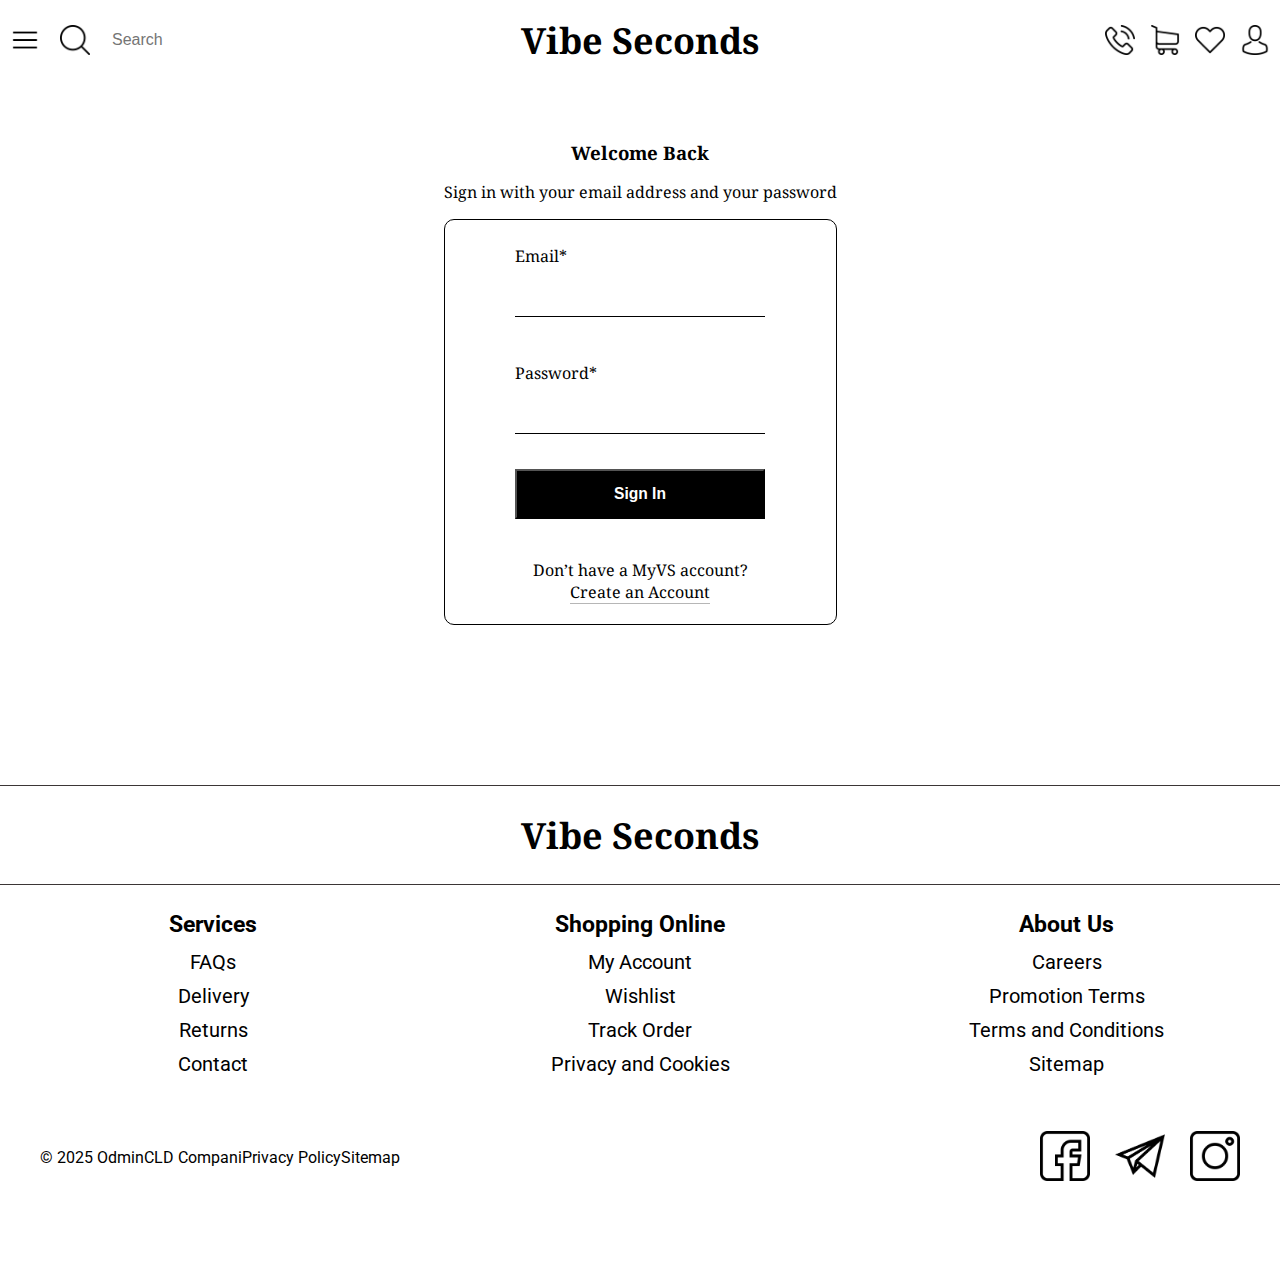
<file: VsCode/signin.html>
<!DOCTYPE html>
<html>
  <head>
    <meta charset="UTF-8" />
    <meta name="viewport" content="width=device-width, initial-scale=1.0" />
    <title>Vibe Seconds</title>
    <link rel="favicon" href="favicon/" />
    <link rel="apple-touch-icon" sizes="180x180" href="favicon//apple-touch-icon.png" />
    <link rel="icon" type="image/png" sizes="32x32" href="favicon//favicon-32x32.png" />
    <link rel="icon" type="image/png" sizes="16x16" href="favicon//favicon-16x16.png" />
    <link rel="manifest" href="favicon//site.webmanifest" />
    <link rel="stylesheet" href="basket.html" />
    <link rel="stylesheet" href="style.css" />
  </head>
  <body>
    <!-- /* ========================= */ /* HEADER */ /* ========================= */ -->
    <header>
      <div class="header-container">
        <div class="header-left">
          <button class="header-button nav-icons" id="button-menu">
            <img src="Icon/icon-menu-bar.png" alt="Menu" class="menu-icon" />
          </button>
          <div class="search-container">
            <label for="main-search" class="search-bar nav-icons">
              <img src="Icon/icon-magnifying-glass.png" alt="icon-magnifying-glass" />
              <input type="search" id="main-search" placeholder="Search" class="main-search" />
            </label>
          </div>
        </div>
        <div class="header-center">
          <div class="logo-container">
            <a href="index.html">
              <h1 class="logo">Vibe Seconds</h1>
            </a>
          </div>
        </div>
        <nav class="header-right">
          <ul class="nav-list">
            <li>
              <button class="header-button nav-icons" id="contact-button">
                <img src="Icon/icon-phone-call.png" alt="ContactUs" />
              </button>
            </li>
            <li>
              <a href="Basket.html" class="nav-icons"><img src="Icon/icon-shopping-cart.png" alt="Basket" /></a>
            </li>
            <li>
              <a href="wishlist.html" class="nav-icons"><img src="Icon/icon-heart.png" alt="Wishlist" /></a>
            </li>
            <li>
              <a href="signin.html" class="nav-icons"><img src="Icon/icon-avatar.png" alt="Profil" /></a>
            </li>
          </ul>
        </nav>
      </div>
    </header>
    <!-- /* ========================= */ /* MAIN */ /* ========================= */ -->

    <main>
      <div class="bag-container">
        <h3>Welcome Back</h3>
        <p>Sign in with your email address and your password</p>
        <form action="signin.html">
          <div class="signin-container">
            <label for="input-email-log">
              <p>Email*</p>
              <input type="email" id="input-email-log" required />
            </label>

            <label for="input-password-log">
              <p>Password*</p>
              <input type="password" id="input-password-log" required />
            </label>
            <button class="signin" id="button-log" type="submit" value="">
              <h3>Sign In</h3>
            </button>
            <p>Don’t have a MyVS account?</p>
            <a href="registration.html" class="a-border">Create an Account</a>
          </div>
        </form>
      </div>
    </main>
    <!-- /* ========================= */ /* Footer */ /* ========================= */ -->

    <footer>
      <div class="logo-container-second">
        <a href="index.html">
          <h1 class="logo logo2">Vibe Seconds</h1>
        </a>
      </div>

      <button class="header-button nav-icons" id="contact-button-mobile">
        <img src="Icon/icon-phone-call.png" alt="ContactUs" />
      </button>
      <div class="footer-container-mobile">
        <div class="footer-toggle-first" role="button" tabindex="0">
          <h3>Customer Service</h3>
          <img src="Icon/pluse-icon.png" alt="pluse-icon" />
        </div>
        <div class="footer-toggle-second" role="button" tabindex="0">
          <h3>Shopping Online</h3>
          <img src="Icon/pluse-icon.png" alt="pluse-icon" />
        </div>
        <div class="footer-toggle-third" role="button" tabindex="0">
          <h3>About Us</h3>
          <img src="Icon/pluse-icon.png" alt="pluse-icon" />
        </div>
      </div>
      <div class="footer-container">
        <div class="footer-container-first">
          <ul>
            <li><h3>Services</h3></li>
            <li><a href="index.html">FAQs</a></li>
            <li><a href="index.html">Delivery</a></li>
            <li><a href="index.html">Returns</a></li>
            <li><a href="index.html">Contact</a></li>
          </ul>
        </div>

        <div class="footer-container-second">
          <ul>
            <li><h3>Shopping Online</h3></li>
            <li><a href="signin.html">My Account</a></li>
            <li><a href="wishlist.html">Wishlist</a></li>
            <li><a href="index.html">Track Order</a></li>
            <li><a href="index.html">Privacy and Cookies</a></li>
          </ul>
        </div>

        <div class="footer-container-thirt">
          <ul>
            <li><h3>About Us</h3></li>
            <li><a href="index.html">Careers</a></li>
            <li><a href="index.html">Promotion Terms</a></li>
            <li><a href="index.html">Terms and Conditions</a></li>
            <li><a href="index.html">Sitemap</a></li>
          </ul>
        </div>
      </div>

      <div class="watermark">
        <ul class="footer-left">
          <li>© 2025 OdminCLD Compani</li>
          <li><a href="index.html">Privacy Policy</a></li>
          <li><a href="index.html">Sitemap</a></li>
        </ul>

        <ul class="footer-right">
          <li>
            <a href="https://www.facebook.com/profile.php?id=61552203474509"><img src="Icon/facebook-icon.png" alt="" /></a>
          </li>
          <li>
            <a href="https://t.me/chibachill"><img src="Icon/telegram-icon.png" alt="" /></a>
          </li>
          <li>
            <a href="https://www.instagram.com/chibachill"><img src="Icon/instagram-icon.png" alt="" /></a>
          </li>
        </ul>
      </div>
    </footer>
  </body>
</html>
</file>
<file: VsCode/style.css>
@import url("https://fonts.googleapis.com/css2?family=Cascadia+Code:ital,wght@0,200..700;1,200..700&display=swap");
@import url("https://fonts.googleapis.com/css2?family=Roboto:ital,wght@0,100..900;1,100..900&display=swap");
@import url("https://fonts.googleapis.com/css2?family=Noto+Serif:ital,wght@0,100..900;1,100..900&display=swap");
* {
  box-sizing: border-box;
  user-select: none;
  -webkit-user-drag: none;
  -webkit-tap-highlight-color: transparent;
}
html {
  font-family: Noto Serif, serif, sans-serif;
  width: 100%;
  margin: 0px;
  padding: 0px;
  background-color: white;
  color: #000000;
  text-align: center;
  user-select: none;
  -webkit-user-drag: none;
}
body {
  font-family: Noto Serif, serif, sans-serif;
  width: 100%;
  min-height: 1200px;
  margin: 0px;
  padding: 0px;
  background-color: white;
  color: #000000;
  text-align: center;
  user-select: none;
  -webkit-user-drag: none;
  margin-bottom: 50px;
  display: flex;
  flex-direction: column;
}
a {
  user-select: none;
  -webkit-user-drag: none;
  text-decoration: none;
  -webkit-tap-highlight-color: transparent;
  color: #000000;
}
a:visited {
  color: #000000;
  -webkit-user-drag: none;
}
img {
  width: 100%;
  user-select: none;
  -webkit-user-drag: none;
}
button {
  -webkit-tap-highlight-color: transparent;
}
h1 {
  font-family: Noto Serif, serif, sans-serif;
}
h1,
h2,
h3,
h4 {
  margin: 0px;
}
ul {
  margin: 0px;
  padding: 0px;
}
li {
  font-family: Roboto, sans-serif;
  list-style-type: none;
  margin: 0px;
  padding: 0px;
}
/* ========================= */ /* HEADER */ /* ========================= */
.header-container {
  position: relative;
  position: fixed;
  background-color: white;
  display: flex;
  align-items: center;
  justify-content: space-between;
  width: 100%;
  height: 80px;
  margin: 0px;
  padding: 0px;
  z-index: 3;
}
.header-left {
  display: flex;
  flex: 1;
  align-items: center;
  justify-content: flex-start;
}
.header-button {
  justify-content: center;
  align-items: center;
  display: flex;
  padding: 0px;
  background-color: transparent;
  text-decoration: none;
  cursor: pointer;
  border: 0;
  font-family: Roboto, Arial, sans-serif;
  font-size: 17px;
}
.nav-icons {
  display: flex;
}
.nav-icons img {
  width: 30px;
  pointer-events: none;
}
#button-menu {
  margin-left: 10px;
}
.search-container {
  display: flex;
  align-items: center;
  justify-content: left;
  margin-left: 20px;
  width: 100%;
}
.search-bar {
  align-items: center;
  display: flex;
  justify-content: flex-start;
  align-items: center;
}
.main-search {
  width: 100%;
  max-width: 200px;
  margin-left: 10px;
  height: 35px;
  padding: 8px 12px;
  font-size: 16px;
  border: 0px;
  background-color: transparent;
}
.main-search:focus {
  outline: none;
  border-bottom: 1px solid rgba(0, 0, 0, 0.377);
  border-radius: 0px;
  max-width: 100%;
}
.header-center {
  display: flex;
  flex: 1;
  align-items: center;
  justify-content: center;
}
.logo-container {
  display: flex;
  align-items: center;
  justify-content: center;
}
.logo-container {
  display: flex;
  min-width: 160px;
  align-items: center;
  justify-content: center;
  text-decoration: none;
}
.logo {
  font-size: 36px;
  display: flex;
  align-items: center;
  justify-content: center;
  text-decoration: none;
  pointer-events: none;
}
.header-right {
  display: flex;
  flex: 1;
  align-items: center;
  justify-content: center;
}
.nav-list {
  margin: 0px;
  padding: 0px;
  display: flex;
  flex: 1;
  align-items: center;
  list-style-type: none;
  justify-content: flex-end;
  gap: 15px;
  margin-right: 10px;
}
.search-container-mobile {
  display: none;
}

/* ========================= */ /* BODY */ /* ========================= */

main {
  display: flex;
  flex: 1;
  flex-direction: column;
  padding-top: 80px;
  padding-bottom: 100px;
  align-items: center;
  text-align: center;
}
.bag-container {
  padding: 60px 0px;
}
.video-logo-container {
  display: grid;
  width: 100%;
}
.video-container {
  width: 100%;
  grid-area: 1/1;
  z-index: 1;
}
.logo-video {
  display: flex;
  grid-area: 1/1;
  height: 90%;
  justify-content: center;
  align-items: end;
  z-index: 2;
}
.logo-video-img {
  display: flex;
  max-width: 600px;
  margin-bottom: 90px;
}
.video-fullskreen {
  width: 100%;
}
.img-fullskreen video {
  width: 100%;
  height: auto;
  display: block;
  object-fit: cover;
  transition: all 0.3s ease;
}
.img-fullskreen {
  max-width: 100%;
  height: auto;
  overflow: hidden;
}
.img-fullskreen img {
  width: 100%;
  height: auto;
  display: block;
  object-fit: cover;
  transition: all 0.3s ease;
}
.img-fullskreen-mobile {
  display: none;
}
h2 {
  font-size: 22px;
  font-weight: 400;
  margin: 0px;
  padding: 20px;
  margin-bottom: 20px;
}
.main-block-container-row:last-of-type {
  padding-bottom: 0px;
}
.main-block-container {
  display: flex;
  width: 100%;
  align-items: center;
  justify-content: center;
  margin: 0px;
  padding: 0px;
  padding-bottom: 80px;
  box-sizing: content-box;
}
.main-block-container ul {
  display: grid;
  width: 1000px;
  grid-template-columns: repeat(auto-fit, minmax(220px, 1fr));
  gap: 5% 5%;
  align-items: center;
  justify-content: center;
  margin: 0px 2%;
  padding: 0px;
}
.main-block-item {
  display: flex;
  max-width: 400px;
  flex-direction: column;
  align-items: center;
  justify-content: center;
  margin: 0px;
  padding: 0px;
}
.main-block-item img {
  padding: 10px 0px;
}
.logo-container-second {
  display: flex;
  background-color: transparent;
  width: 100%;
  height: 100px;
  align-items: center;
  justify-content: center;
  border-top: 1px solid rgb(59, 54, 54);
  border-bottom: 1px solid rgb(59, 54, 54);
}
/* ========================= */ /* Footer */ /* ========================= */
footer {
  width: 100%;
}
#contact-button-mobile {
  display: none;
}
.footer-container-mobile {
  display: none;
}
.footer-container {
  display: flex;
  width: 100%;
  align-items: center;
  justify-content: space-between;
  margin: 20px 0px 50px 0;
}
.footer-container-first,
.footer-container-second,
.footer-container-thirt {
  width: 100%;
  align-items: center;
  justify-content: center;
  font-size: 20px;
  line-height: 1.7;
}
.watermark {
  display: flex;
  align-items: center;
  justify-content: space-between;
  margin: 40px 40px;
}
.footer-left {
  display: flex;
  margin: 0px;
  padding: 0px;
}
.footer-right {
  display: flex;
  gap: 0px 25px;
  align-items: center;
  justify-content: center;
  margin: 0px;
  padding: 0px;
}
.footer-right img {
  width: 50px;
  align-items: center;
  justify-content: center;
}
/* ========================= */ /* Other.html */ /* ========================= */

.signin {
  display: flex;
  align-items: center;
  justify-content: center;
  color: white;
  background-color: black;
  width: 250px;
  height: 50px;
  cursor: pointer;
  margin: 15px;
}
.signin a {
  display: flex;
  color: white;
  height: 100%;
  width: 100%;
  align-items: center;
  justify-content: center;
}
.signin a:hover {
  transition: all 0.3s ease;
  background-color: rgb(44, 42, 42);
}
.signin button:hover {
  transition: all 0.3s ease;
  background-color: rgb(44, 42, 42);
}
.signin-container {
  text-align: left;
  display: flex;
  flex-direction: column;
  justify-content: center;
  align-items: center;
  border: 1px solid rgb(0, 0, 0);
  border-radius: 10px;
  padding-bottom: 20px;
}
.a-border {
  border-bottom: 1px solid rgba(0, 0, 0, 0.288);
}
.signin-container p {
  margin: 25px 0px 0px 0px;
}
.signin-container input {
  border: 0px;
  width: 250px;
  height: 50px;
  border-bottom: 1px solid rgb(0, 0, 0);
  border-radius: 0px;
  margin-bottom: 20px;
  font-size: 18px;
}
.signin-container input:focus {
  outline: none;
}
.reg-container {
  display: flex;
  flex-direction: column;
  border: 1px solid black;
  border-radius: 20px;
  justify-content: center;
  align-items: center;
  padding: 20px;
  margin: 10px;
}
.reg-container-center {
  display: flex;
  text-align: left;
  justify-content: space-between;
  gap: 0 40px;
}
.reg-container-right {
  width: 100%;
}
.reg-container select {
  border: 0px;
  width: 250px;
  height: 50px;
  border-bottom: 1px solid rgb(0, 0, 0);
  border-radius: 0px;
  margin-bottom: 20px;
  font-size: 18px;
  background-color: transparent;
}
.reg-container input {
  border: 0px;
  width: 250px;
  height: 50px;
  border-bottom: 1px solid rgb(0, 0, 0);
  border-radius: 0px;
  margin-bottom: 20px;
  font-size: 18px;
  background-color: transparent;
}
.reg-container input:focus {
  outline: none;
}
.small-text {
  display: flex;
  font-size: 11px;
  align-items: center;
}
.small-text input {
  width: 20px;
  height: 20px;
  margin: 0;
  padding: 0;
  margin-right: 10px;
}
.product-container {
  display: grid;
  grid-template-columns: 5fr 2fr;
  gap: 0px 80px;
  justify-content: space-between;
  max-width: 1500px;
  margin: 0px 20px;
}
.product-left-container {
  display: grid;
  padding: 0px 10px;
  max-width: 1000px;
  grid-template-columns: repeat(2, minmax(250px, 1fr));
}
.product-right-container {
  text-align: left;
  position: relative;
}
.product-name {
  margin: 5px 0px;
  font-weight: 400;
}
.product-right-container a:hover {
  text-decoration: underline;
}
.product-red-price {
  color: red;
}
.product-sale-price {
  color: black;
  text-decoration: line-through;
}
.size-container {
  display: flex;
  width: 100%;
}
.size-button {
  width: 90px;
  height: 35px;
  border: 2px solid black;
  background-color: transparent;
  margin: 10px 0px;
  cursor: pointer;
}
.cart-button {
  width: 100%;
  height: 50px;
  border: 2px solid black;
  background-color: black;
  color: white;
  font-weight: 900;
  margin: 10px 0;
  cursor: pointer;
}
.cart-button:hover {
  background-color: rgb(43, 41, 41);
  transition: all 0.3s ease;
}
.wishlist-button {
  background-color: white;
  border: none;
  cursor: pointer;
  width: 40px;
  position: absolute;
  top: 5px;
  right: 5px;
}
.img-fullskreen-with-logo {
  display: grid;
  width: 100%;
  max-height: 700px;
  overflow: hidden;
  justify-content: center;
  position: relative;
}
.img-container-v2 {
  display: flex;
  grid-area: 1/1;
  justify-content: center;
  align-items: center;
  z-index: 1;
}
.img-logo {
  display: flex;
  max-height: 700px;
  grid-area: 1/1;
  z-index: 2;
  justify-content: center;
  text-align: center;
  align-items: end;
}
.img-logo h1 {
  color: white;
  margin-bottom: 30px;
}
/* ========================= */ /* MOBILE MEDIA */ /* ========================= */

@media (max-width: 780px) {
  /* ========================= */ /* HEADER and Search */ /* ========================= */
  .header-container {
    height: 60px;
  }
  .search-container {
    display: none;
  }
  .nav-icons img {
    width: 20px;
  }
  .nav-list {
    gap: 10px;
  }
  .nav-list li:nth-child(1),
  .nav-list li:nth-child(3) {
    display: none;
  }
  .logo {
    font-size: 23px;
  }
  /* ========================= */ /* MAIN */ /* ========================= */
  main {
    padding-top: 60px;
  }
  .search-container-mobile {
    display: flex;
    align-items: center;
    justify-content: center;
    margin-left: 0px;
    width: 100%;
    background-color: rgb(255, 255, 255);
    padding-bottom: 10px;
  }
  .main-search-mobile {
    width: 100%;
    font-size: 16px;
    margin: 4px 12px;
    border: 1px solid #000000;
    border-radius: 20px;
    background-color: transparent;
    height: 50px;
    text-align: center;
  }
  .main-search-mobile:focus {
    outline: none;
    border-radius: 0px;
    max-width: 100%;
    border-radius: 20px;
  }
  .main-block-container ul {
    grid-template-columns: repeat(2, minmax(80px, 200px));
  }

  .video-container {
    height: 250px;
    overflow: hidden;
  }
  .video-container video {
    width: 100%;
    height: 100%;
    object-fit: cover;
    object-position: top center;
    display: block;
  }
  .logo-video-img {
    display: flex;
    max-width: 200px;
    margin-bottom: 0px;
  }
  .img-container {
    height: 300px;
    overflow: hidden;
    padding-top: 30px;
    grid-area: 1/1;
  }
  .img-container img {
    width: 100%;
    height: 100%;
    object-fit: cover;
    object-position: 30% 0px;
    display: block;
  }

  .main-block-container-row ul {
    display: flex;
  }
  /* ========================= */ /* Footer */ /* ========================= */
  #contact-button-mobile {
    background-color: white;
    display: flex;
    position: fixed;
    bottom: 10px;
    right: 10px;
    border-radius: 50%;
    padding: 10px;
    border: 2px solid rgb(59, 54, 54);
  }
  #contact-button-mobile img {
    width: 35px;
  }
  .footer-container-mobile {
    display: flex;
    width: 100%;
    flex-direction: column;
    padding-top: 20px;
  }
  .footer-container-mobile img {
    width: 20px;
    height: 20px;
  }
  .footer-toggle-first,
  .footer-toggle-second,
  .footer-toggle-third {
    display: flex;
    height: 65px;
    align-items: center;
    justify-content: space-between;
    cursor: pointer;
    margin: 0px 20px;
    border-bottom: 1px solid rgba(59, 53, 53, 0.315);
  }
  .watermark {
    display: flex;
    flex-direction: column-reverse;
  }
  .footer-left {
    padding-top: 10px;
    display: flex;
    flex-direction: column;
    gap: 10px;
  }
  .footer-container {
    display: none;
  }
  /* ========================= */ /* Other.site */ /* ========================= */
  .reg-container-center {
    display: flex;
    flex-direction: column;
  }
  .product-container {
    display: flex;
    flex-direction: column;
  }
  .product-left-container {
    display: grid;
    grid-template-columns: repeat(2, minmax(150px, 1fr));
  }
  .img-logo h1 {
    color: white;
    font-size: 25px;
    margin-bottom: 20px;
  }
}
</file>
